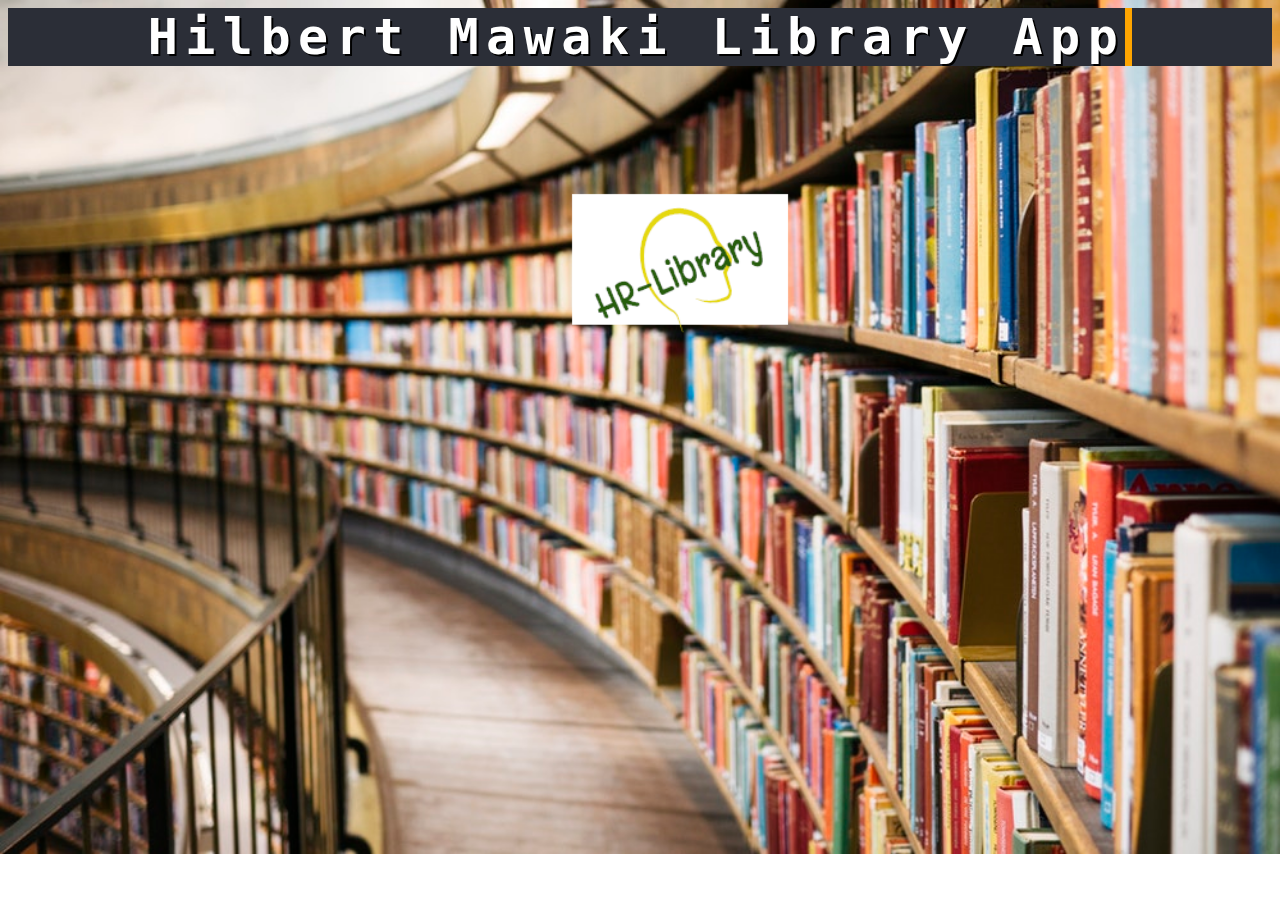
<file: index.html>
<!DOCTYPE html>
<html lang="en" dir="ltr">
  <head>
    <meta charset="utf-8">
    <link rel="stylesheet" href="frontPageStyle.css">
    <title>Notetaker App</title>
  </head>
  <body>
    <div class="typeContainer" style="padding-top: 0px;">
      <div class="typewriter">
        <h1>Hilbert Mawaki Library App</h1>
      </div>
    </div>
    <div class="container">
      <a href="my_library.html"><img class="logo" src="logo.png" alt="pic of logo"></a>
    </div>
  </body>
</html>
</file>
<file: frontPageStyle.css>
body {
  /* background: #2B2E37; */
  background-image: url('library.jpeg');
  background-repeat: no-repeat;
  background-size: cover;
}

.container {
  width: 10em;
  margin: 5em auto;
}

.logo{
  width: 15em;
  height: 15em;
  animation: bounceIn 0.6s;
  transform: rotate(0deg) scale(1) translateZ(0);
  transition: all 0.4 cubic-bezier(.8,1.8,.75,.75);;
  cursor: pointer;
}

.logo:hover {
  transform: rotate(10deg) scale(1.1);
}

@keyframes bounceIn {
  0% {
    opacity: 1;
    transform: scale(.3);
  }
  30% {
    opacity: 1;
    transform: scale(1.05);
  }
  50% {
    opacity: 1;
    transform: scale(1.6);
  }
  70% {
    opacity: 1;
    transform: scale(.9);
  }
  100% {
    opacity: 1;
    transform: scale(1);
  }
}

.typeContainer{
  background: #2B2E37;
  padding-top: 5em;
  display: flex;
  justify-content: center;
}

.typewriter h1 {
  color: white;
  text-shadow: 2px 2px black;
  font-size: 50px;
  font-family: monospace;
  overflow: hidden;
  border-right: .15em solid orange;
  white-space: nowrap;
  margin: 0 auto;
  letter-spacing: .15em;
  animation:
    typing 3.5s steps(30, end),
    blink-caret.5s step-end infinite;
}

/* typing effect */
@keyframes typing {
  from { width: 0 }
  to { width: 100% }
}

/* The typewriter cursor effect */
@keyframes blink-caret {
  from, to { border-color: transparent }
  50% { border-color: orange }
}
</file>
